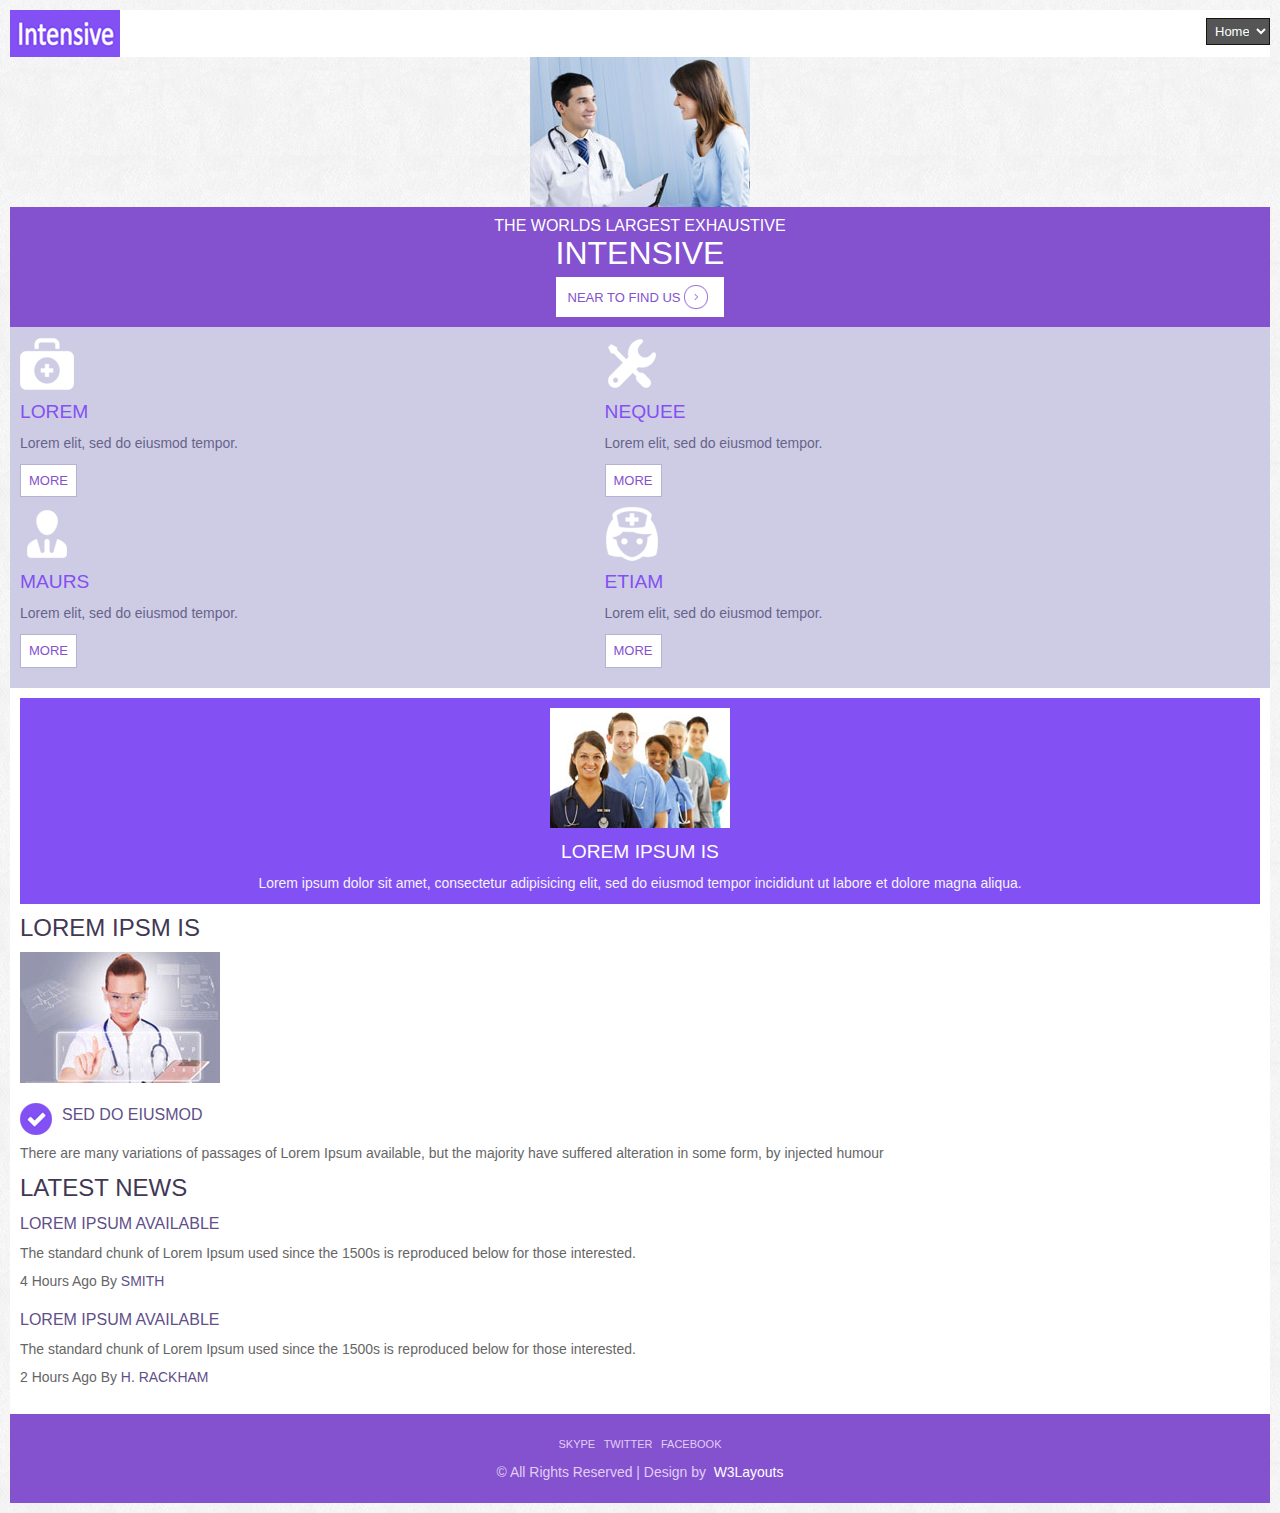
<file: web/app/mobile/index.html>
<!--A Design by W3layouts
Author: W3layout
Author URL: http://w3layouts.com
License: Creative Commons Attribution 3.0 Unported
License URL: http://creativecommons.org/licenses/by/3.0/
-->
<!DOCTYPE html PUBLIC "-//WAPFORUM//DTD XHTML Mobile 1.0//EN"
"http://www.wapforum.org/DTD/xhtml-mobile10.dtd">
<html>
<head>
<title>Intensive webtemplate for high end mobiles, like samsung, nokia, lg, sony erricosn, htc mobile website templates for free | Home :: w3layouts</title>
<meta http-equiv="Content-Type" content="text/html; charset=utf-8" />
<meta name="viewport" content="width=device-width, initial-scale=1, maximum-scale=1" />
<link href="css/style.css" media="all" rel="stylesheet" type="text/css" />
</head>
<body>
<div class="wrap">
<div class="wrapper">
	<div class="header">
		<div class="logo">
			 <a href="index.html"><img src="images/logo.png"> </a>
		</div>
	<div class="header_right">
	<div class="drp-dwn">
	 	<select onchange="window.location=this.options[this.selectedIndex].value">
			<option value="index.html">Home</option>
			<option value="about.html">About</option>
			<option value="service.html">Services</option>
			<option value="contact.html">Contact</option>
		</select>
	</div>
	</div>
	<div class="clear"></div>
	</div>
	<!-- start slider -->
	<div class="slider">
		<img src="images/slider1.jpg" alt="">
	</div>
	<!-- start contennt -->
	<div class="content">
		<div class="content_left">
			<h2>The worlds largest exhaustive</h2>
			<h3>intensive</h3>
		</div>
		<div class="content_right">
			<div class="read_more">
				<a href="details.html">near to Find us<img src="images/mark.png"> </a>
			</div>
		</div>
		<div class="clear"></div>
	</div>
	<!-- start contennt-bottom -->
	<div class="content_bottom">
				<div class="grid_1_of_4 images_1_of_4">
					 <img src="images/icon-1.png">
					 <h3>Lorem</h3>
					 <p>Lorem elit, sed do eiusmod tempor.</p>
				     <div class="button"><span><a href="details.html">more</a></span></div>
				</div>
				<div class="grid_1_of_4 images_1_of_4 left">
					 <img src="images/icon-2.png">
					 <h3>nequee</h3>
					 <p>Lorem elit, sed do eiusmod tempor.</p>
				     <div class="button"><span><a href="details.html">more</a></span></div>
				</div>
				<div class="grid_1_of_4 images_1_of_4">
					 <img src="images/icon-3.png">
					 <h3>Maurs</h3>
					 <p>Lorem elit, sed do eiusmod tempor.</p>
				     <div class="button"><span><a href="details.html">more</a></span></div>
				</div>
				<div class="grid_1_of_4 images_1_of_4 left">
					 <img src="images/icon-4.png">
					 <h3>Etiam</h3>
					 <p>Lorem elit, sed do eiusmod tempor.</p>
				     <div class="button"><span><a href="details.html">more</a></span></div>
				</div>
				<div class="clear"></div>
			</div>
			<!-- start contennt-bottom1-->
			<div class="content_bottom1">
				<div class="grid_1_of_3 images_1_of_3 bg1">
					  <img src="images/pic1.jpg">
					  <h3>Lorem Ipsum is</h3>
					  <p class="para">Lorem ipsum dolor sit amet, consectetur adipisicing elit, sed do eiusmod tempor incididunt ut labore et dolore magna aliqua.</p>
				     
				</div>
				<div class="grid_1_of_3 images_1_of_3">
					<h2>Lorem Ipsm is</h2>
					<img src="images/pic2.jpg">
					<h4 class="top"><img src="images/mark1.png"> sed do eiusmod </h4>
					<p class="para1">There are many variations of passages of Lorem Ipsum available, but the majority have suffered alteration in some form, by injected humour</p>
				</div>
				<div class="grid_1_of_3 images_1_of_3">
					<h2>Latest News</h2>
					<div class="text_para">
					<h4>Lorem Ipsum available</h4>
					<p>The standard chunk of Lorem Ipsum used since the 1500s is reproduced below for those interested.</p>
					<span>4 hours ago by <a href=""> Smith </a></span>
					</div>
					<div class="text_para top">
					<h4>Lorem Ipsum available</h4>
					<p>The standard chunk of Lorem Ipsum used since the 1500s is reproduced below for those interested.</p>
					<span>2 hours ago by <a href="">  H. Rackham </a></span>
					</div>					
				</div>
				<div class="clear"></div>
			</div>
			<!-- start footer -->
			<div class="footer">
				<div class="f_nav">
				<ul>
					<li><a href="#">Skype</a></li>
					<li><a href="#">Twitter</a></li>
					<li><a href="#">Facebook</a></li>
				</ul>
				</div>
				<div class="copy">
					<p class="w3-link">© All Rights Reserved | Design by&nbsp; <a href="http://w3layouts.com/"> W3Layouts</a></p>
				</div>
				<div class="clear"></div>
			</div>
</div>
</div>
</body>
</html>
</file>
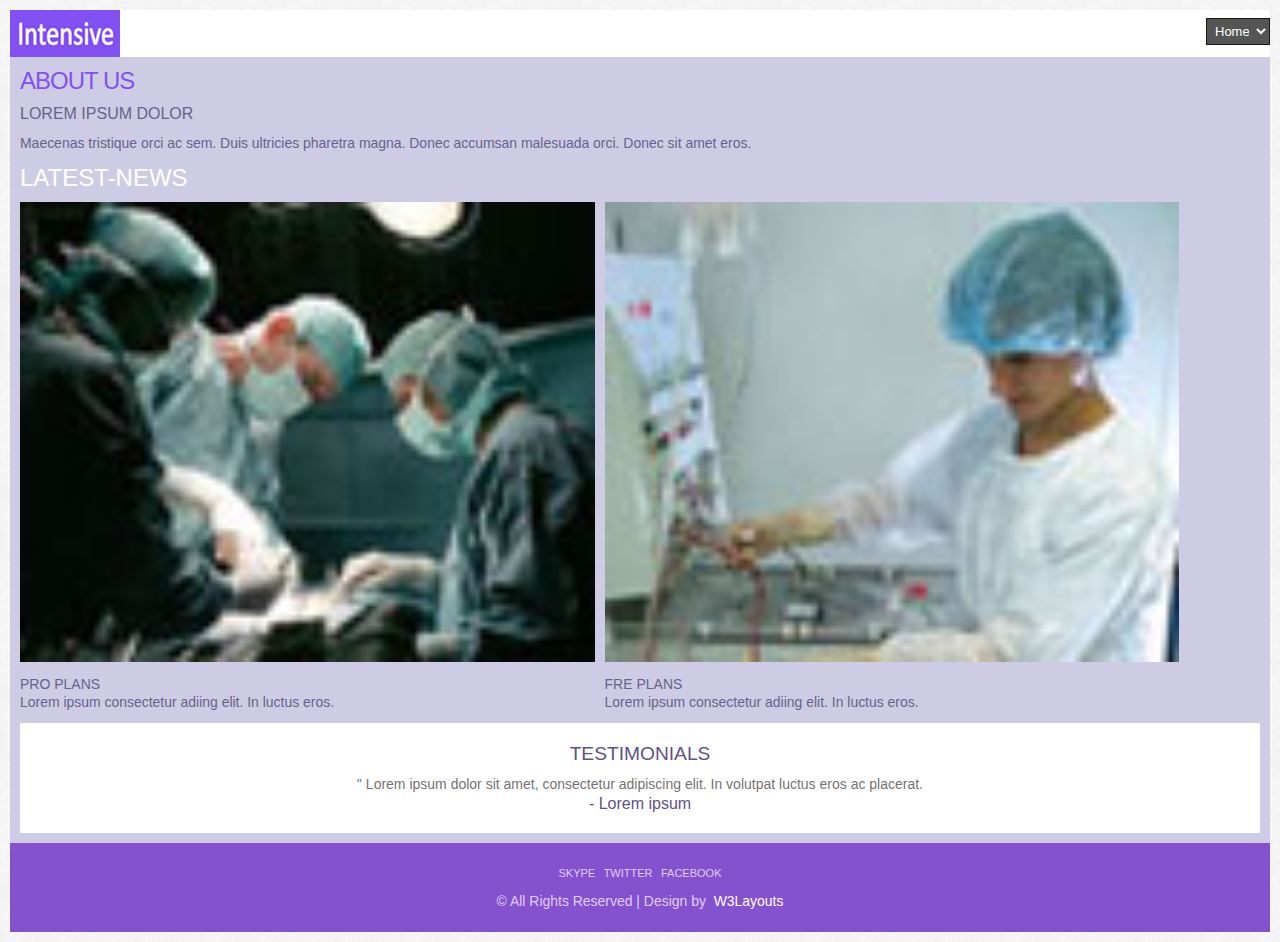
<file: web/app/mobile/about.html>
<!--A Design by W3layouts
Author: W3layout
Author URL: http://w3layouts.com
License: Creative Commons Attribution 3.0 Unported
License URL: http://creativecommons.org/licenses/by/3.0/
-->
<!DOCTYPE html PUBLIC "-//WAPFORUM//DTD XHTML Mobile 1.0//EN"
"http://www.wapforum.org/DTD/xhtml-mobile10.dtd">
<html>
<head>
<title>Intensive webtemplate for high end mobiles, like samsung, nokia, lg, sony erricosn, htc mobile website templates for free | About :: w3layouts</title>
<meta http-equiv="Content-Type" content="text/html; charset=utf-8" />
<meta name="viewport" content="width=device-width, initial-scale=1, maximum-scale=1" />
<link href="css/style.css" media="all" rel="stylesheet" type="text/css" />
</head>
<body>
<div class="wrap">
<div class="wrapper">
	<div class="header">
		<div class="logo">
			 <a href="index.html"><img src="images/logo.png"> </a>
		</div>
	<div class="header_right">
	<div class="drp-dwn">
	 	<select onchange="window.location=this.options[this.selectedIndex].value">
			<option value="index.html">Home</option>
			<option value="about.html">About</option>
			<option value="service.html">Services</option>
			<option value="contact.html">Contact</option>
		</select>
	</div>
	</div>
	<div class="clear"></div>
	</div>
	<!-- start contennt -->
	<div class="content_bottom">
	<div class="about-us">
						<div class="about-header">
							<h3>About us</h3>
							<div class="clear"> </div>
						</div>
						<div class="about-info">
							<a href="#">Lorem ipsum dolor</a>
							<p>Maecenas tristique orci ac sem. Duis ultricies pharetra magna. Donec accumsan malesuada orci. Donec sit amet eros.</p>
						</div>
					<div class="specials">
					<div class="specials-heading">
						<h3>Latest-News</h3>
						<div class="clear"> </div>
					</div>
					<div class="clear"> </div>
					<div class="specials-grids">
						<div class="special-grid">
							<img src="images/pic3.jpg" title="image-name">
							<a href="#">pro Plans</a>
							<p>Lorem ipsum consectetur adiing elit. In luctus eros.</p>
						</div>
						<div class="special-grid spe-grid">
							<img src="images/pic4.jpg" title="image-name">
							<a href="#">fre Plans</a>
							<p>Lorem ipsum consectetur adiing elit. In luctus eros.</p>
						</div>
						<div class="clear"> </div>
					</div>
					<div class="clear"> </div>
					</div>
					<div class="testmonials">
						<div class="wrap">
							<div class="testmonial-grid">
								<h3>TESTIMONIALS</h3>
								<p>" Lorem ipsum dolor sit amet, consectetur adipiscing elit. In volutpat luctus eros ac placerat.</p>
								<a href="#"> - Lorem ipsum</a>
							</div>
						</div>
					</div>
		 	<!---End-about---->
		 </div>
	</div>
	<!-- start footer -->
			<div class="footer">
				<div class="f_nav">
				<ul>
					<li><a href="#">Skype</a></li>
					<li><a href="#">Twitter</a></li>
					<li><a href="#">Facebook</a></li>
				</ul>
				</div>
				<div class="copy">
					<p class="w3-link">© All Rights Reserved | Design by&nbsp; <a href="http://w3layouts.com/"> W3Layouts</a></p>
				</div>
				<div class="clear"></div>
			</div>
</div>
</div>
</body>
</html>
</file>
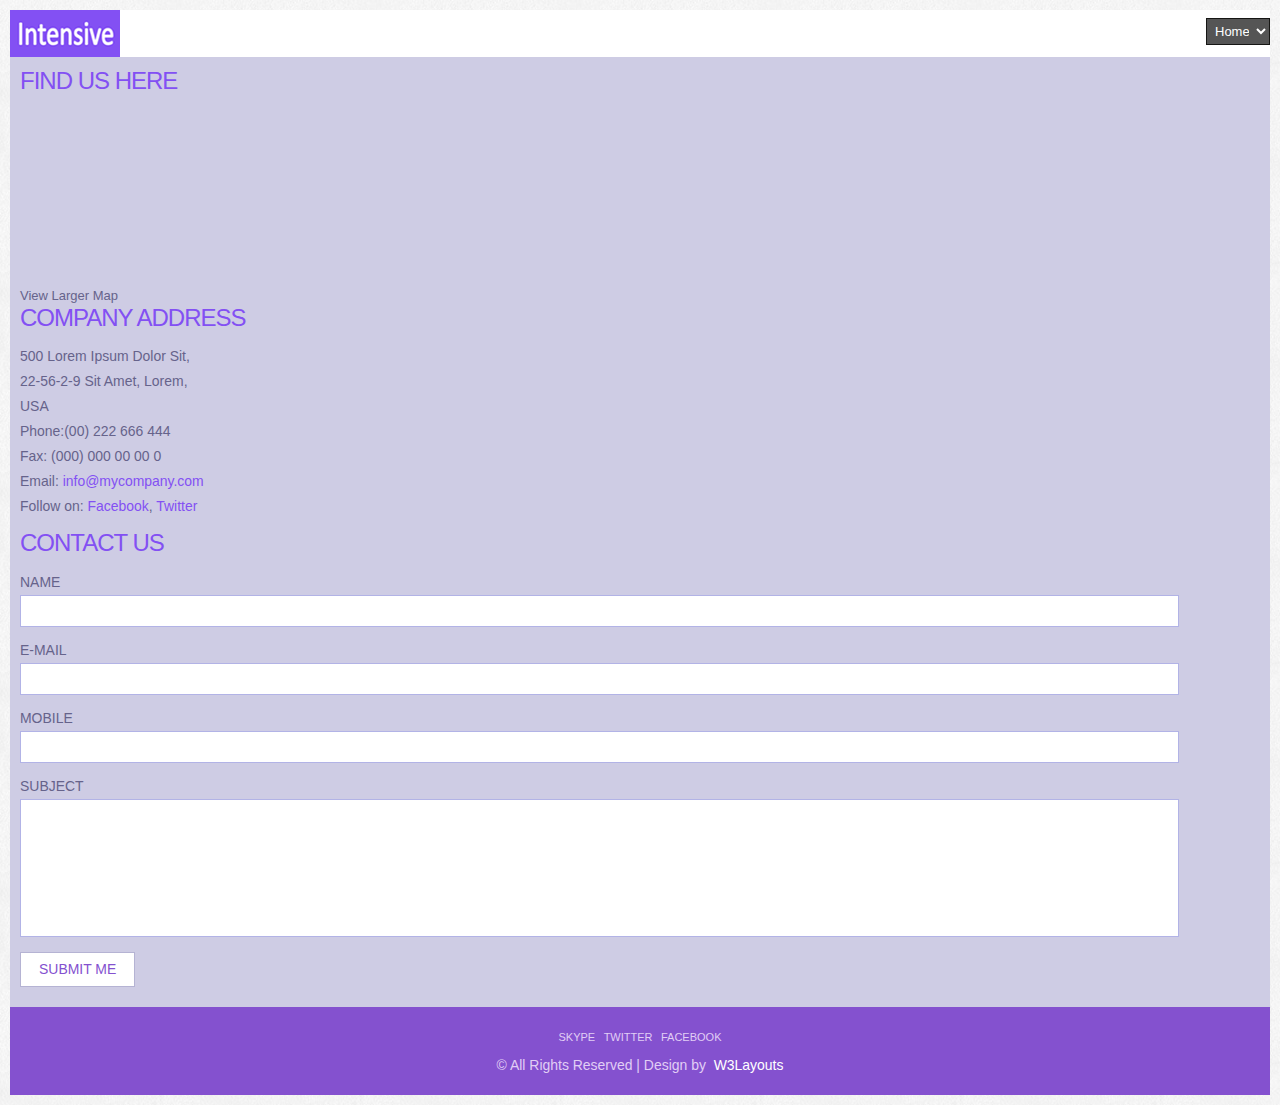
<file: web/app/mobile/contact.html>
<!--A Design by W3layouts
Author: W3layout
Author URL: http://w3layouts.com
License: Creative Commons Attribution 3.0 Unported
License URL: http://creativecommons.org/licenses/by/3.0/
-->
<!DOCTYPE html PUBLIC "-//WAPFORUM//DTD XHTML Mobile 1.0//EN"
"http://www.wapforum.org/DTD/xhtml-mobile10.dtd">
<html>
<head>
<title>Intensive webtemplate for high end mobiles, like samsung, nokia, lg, sony erricosn, htc mobile website templates for free | Contact :: w3layouts</title>
<meta http-equiv="Content-Type" content="text/html; charset=utf-8" />
<meta name="viewport" content="width=device-width, initial-scale=1, maximum-scale=1" />
<link href="css/style.css" media="all" rel="stylesheet" type="text/css" />
</head>
<body>
<div class="wrap">
<div class="wrapper">
	<div class="header">
		<div class="logo">
			 <a href="index.html"><img src="images/logo.png"> </a>
		</div>
	<div class="header_right">
	<div class="drp-dwn">
	 	<select onchange="window.location=this.options[this.selectedIndex].value">
			<option value="index.html">Home</option>
			<option value="about.html">About</option>
			<option value="service.html">Services</option>
			<option value="contact.html">Contact</option>
		</select>
	</div>
	</div>
	<div class="clear"></div>
	</div>
	<!-- start contennt -->
	<div class="content_bottom">
	<div class="contact">
		<div class="section group">				
				<div class="col span_1_of_2">
					<div class="contact_info">
			    	 	<h2>Find Us Here</h2>
			    	 		<div class="map">
					   			<iframe width="100%" height="175" frameborder="0" scrolling="no" marginheight="0" marginwidth="0" src="https://maps.google.co.in/maps?f=q&amp;source=s_q&amp;hl=en&amp;geocode=&amp;q=Lighthouse+Point,+FL,+United+States&amp;aq=4&amp;oq=light&amp;sll=26.275636,-80.087265&amp;sspn=0.04941,0.104628&amp;ie=UTF8&amp;hq=&amp;hnear=Lighthouse+Point,+Broward,+Florida,+United+States&amp;t=m&amp;z=14&amp;ll=26.275636,-80.087265&amp;output=embed"></iframe><br><small><a href="https://maps.google.co.in/maps?f=q&amp;source=embed&amp;hl=en&amp;geocode=&amp;q=Lighthouse+Point,+FL,+United+States&amp;aq=4&amp;oq=light&amp;sll=26.275636,-80.087265&amp;sspn=0.04941,0.104628&amp;ie=UTF8&amp;hq=&amp;hnear=Lighthouse+Point,+Broward,+Florida,+United+States&amp;t=m&amp;z=14&amp;ll=26.275636,-80.087265" style="color: #66638B;text-align:left;font-size:13px">View Larger Map</a></small>
					   		</div>
      				</div>
      			<div class="company_address">
				     	<h2>Company Address </h2>
						<p>500 Lorem Ipsum Dolor Sit,</p>
						<p>22-56-2-9 Sit Amet, Lorem,</p>
						<p>USA</p>
				   		<p>Phone:(00) 222 666 444</p>
				   		<p>Fax: (000) 000 00 00 0</p>
				 	 	<p>Email: <span>info@mycompany.com</span></p>
				   		<p>Follow on: <span>Facebook</span>, <span>Twitter</span></p>
				   </div>
				   <div class="clear"></div>
				</div>				
				<div class="col span_2_of_4">
				  <div class="contact-form">
				  	<h2 class="style">Contact Us</h2>
					       <form method="post" action="contact-post.html">
					    	<div>
						    	<span><label>NAME</label></span>
						    	<span><input name="userName" type="text" class="textbox"></span>
						    </div>
						    <div>
						    	<span><label>E-MAIL</label></span>
						    	<span><input name="userEmail" type="text" class="textbox"></span>
						    </div>
						    <div>
						     	<span><label>MOBILE</label></span>
						    	<span><input name="userPhone" type="text" class="textbox"></span>
						    </div>
						    <div>
						    	<span><label>SUBJECT</label></span>
						    	<span><textarea name="userMsg"> </textarea></span>
						    </div>
						   <div>
						   		<span><input type="submit" value="Submit me"></span>
						  </div>
					    </form>
				    </div>
  				</div>		
  			<div class="clear"></div>
		  </div>
	</div>
	</div>
	<!-- start footer -->
			<div class="footer">
				<div class="f_nav">
				<ul>
					<li><a href="#">Skype</a></li>
					<li><a href="#">Twitter</a></li>
					<li><a href="#">Facebook</a></li>
				</ul>
				</div>
				<div class="copy">
					<p class="w3-link">© All Rights Reserved | Design by&nbsp; <a href="http://w3layouts.com/"> W3Layouts</a></p>
				</div>
				<div class="clear"></div>
			</div>
</div>
</div>
</body>
</html>
</file>
<file: web/app/mobile/css/style.css>
/*
Author: W3layout
Author URL: http://w3layouts.com
License: Creative Commons Attribution 3.0 Unported
License URL: http://creativecommons.org/licenses/by/3.0/
*/
/* reset */
html,body,div,span,applet,object,iframe,h1,h2,h3,h4,h5,h6,p,blockquote,pre,a,abbr,acronym,address,big,cite,code,del,dfn,em,img,ins,kbd,q,s,samp,small,strike,strong,sub,sup,tt,var,b,u,i,dl,dt,dd,ol,nav ul,nav li,fieldset,form,label,legend,table,caption,tbody,tfoot,thead,tr,th,td,article,aside,canvas,details,embed,figure,figcaption,footer,header,hgroup,menu,nav,output,ruby,section,summary,time,mark,audio,video{margin:0;padding:0;border:0;font-size:100%;font:inherit;vertical-align:baseline;}
article, aside, details, figcaption, figure,footer, header, hgroup, menu, nav, section {display: block;}
ol,ul{list-style:none;margin:0;padding:0;}
blockquote,q{quotes:none;}
blockquote:before,blockquote:after,q:before,q:after{content:'';content:none;}
table{border-collapse:collapse;border-spacing:0;}
/* start editing from here */
a{text-decoration:none;}
.txt-rt{text-align:right;}/* text align right */
.txt-lt{text-align:left;}/* text align left */
.txt-center{text-align:center;}/* text align center */
.float-rt{float:right;}/* float right */
.float-lt{float:left;}/* float left */
.clear{clear:both;}/* clear float */
.pos-relative{position:relative;}/* Position Relative */
.pos-absolute{position:absolute;}/* Position Absolute */
.vertical-base{	vertical-align:baseline;}/* vertical align baseline */
.vertical-top{	vertical-align:top;}/* vertical align top */
.underline{	padding-bottom:5px;	border-bottom: 1px solid #eee; margin:0 0 20px 0;}/* Add 5px bottom padding and a underline */
nav.vertical ul li{	display:block;}/* vertical menu */
nav.horizontal ul li{	display: inline-block;}/* horizontal menu */
img{max-width:100%;}
/*end reset*/
body {
	font-family: Arial, Geneva,Helvetica, sans-serif;
	font-size: 100%;
	background: url('../images/bg.png');
}
.wrap{
	padding: 10px;
}
.wrapper{
}
/* start header */
.header{
	background: #ffffff;
}
.logo{
	float: left;
}
.logo img{
	margin-bottom: -4px;
}
/*menu*/
.drp-dwn{
	margin-top:8px;
	float: right;
}
.drp-dwn select {
	float:right;
	padding:4px;
	outline: none;
	display: block!important;
	width: 80%;
	border: 1px solid rgb(22, 22, 20);
	background:#555555;
	color: #ffffff;
	cursor: pointer;
	font-size: 13px;
}
.slider{
	text-align:center;
}
/*---start-content----*/
.content{
	text-align:center;
	margin-top: -4px;
	padding:10px;
	background: #8451CF;
}
.content h2{
	font-size: 1em;
	color: #FFFFFF;
	text-transform: uppercase;
}
.content h3{
	font-size:2em;
	color: #FFFFFF;
	text-transform: uppercase;
}
.read_more{
	margin-top:5px;
}
.read_more a{
	background: #ffffff;
	color: #8451CF;
	border: none;
	cursor: pointer;
	padding: 6px 12px 2px;
	display: inline-block;
	text-transform: uppercase;
	font-size: 0.8125em;
	font-weight: 400;
	outline: none;
	position: relative;
}
.read_more a img{
	vertical-align: middle;
}
.read_more a:hover{
	color: #3F07B9;
}
/*  start content-bottom */
.content_bottom{
	background: #CECCE4;
	padding:10px;
}
.grid_1_of_4{
	display: block;
	float:left;
	margin-bottom: 10px;
}
.images_1_of_4.left{
	margin-left: 10px;
}
.images_1_of_4 {
	width: 46.333333%;
}
.images_1_of_4  img{
	max-width:100%;
	display:block;
}
.images_1_of_4  h3{
	font-size: 1.2em;
	color: #8350F3;
	text-transform: uppercase;
	margin:10px  0;
}
.images_1_of_4  p {
	font-size: 0.8725em;
	color: #66638B;
	line-height: 1.5em;
}
.images_1_of_4 .button{
	display: block;
	margin-top: 10px;
}
.button a{
	line-height: 1.5em;
	background: #ffffff;
	color: #8451CF;
	border: 1px solid #B5B3D3;
	cursor: pointer;
	padding: 6px 8px;
	display: inline-block;
	text-transform: uppercase;
	font-size: 13px;
	font-weight: 400;
	outline: none;
	position: relative;
}
.button a:hover{
	background: #8451CF;
	color: #ffffff;
}
/*  start content-bottom */
.content_bottom1{
	background: #ffffff;
	padding:10px;
}
.grid_1_of_3{
	display: block;
}
.images_1_of_3  h2{
	font-size: 1.5em;
	color: #413854;
	text-transform: uppercase;
	margin: 10px 0;
}
.images_1_of_3  h3{
	font-size: 1.2em;
	color: #ffffff;
	text-transform: uppercase;
	margin: 0.5em 0;
}
.images_1_of_3  h4 img{
	float:left;
	margin-right:10px;
}
.images_1_of_3  h4{
	line-height:1.5em;
	font-size: 1em;
	color: #614F8A;
	text-transform: uppercase;
}
.para1{
	font-size: 0.8725em;
	color: #666666;
	line-height: 1.5em;
}
.para{
	font-size: 0.8725em;
	color: #F3F2FF;
	line-height: 1.5em;
}
.bg1{
	background: #8350F3;
	padding: 10px;
	text-align: center
}
.text_para p{
	font-size: 0.8725em;
	color: #666666;
	line-height: 1.5em;
	margin: 0.5em 0;
}
.text_para span{
	font-size: 0.8725em;
	color: #666666;
	line-height: 1.5em;
	text-transform: capitalize;
}
.text_para span a{
	text-transform:uppercase;
	color: #614F8A;
}
.text_para span a:hover{
	color: #666666;
}
.top{
	margin: 1em 0;
}
/*  start footer */
.footer{
	background: #8451CF;
	padding:20px;
	text-align:center;
}
.copy{
	margin-top: 10px;
}
.copy p{
	font-size: 0.8725em;
	color: #E1CEF5;
	line-height: 1.5em;
}
.copy p a{
	color: #ffffff;
}
.copy p a:hover{
	color: #E1CEF5;
}
.f_nav ul li{
	display: inline-block;
}
.f_nav ul li a{
	display:block;
	padding:2px;
	font-size:11px;
	color: #E1CEF5;
	text-transform:uppercase;
}
.f_nav ul li a:hover{
	color: #ffffff;
}
/*---about-us----*/
.about-us {
	display: block;
}
.about-header h3{
	font-size: 1.5em;
	color: #8350F3;
	text-transform: uppercase;
	letter-spacing: -1px;
}
.about-info a{
	text-transform: uppercase;
	font-size: 1em;
	color: #66638B;
	margin:10px 0;
	display: block;
}
.about-info a:hover{
	color: #8350F3;
}
.about-info p{
	font-size: 0.8725em;
	color: #66638B;
	line-height: 1.5em;
}
/*-----specials-heading----*/
.specials-heading h5{
	float: left;
	width: 33%;
	height: 1px;
	background: #D1D1D1;
	margin: 24px 0px 0px 0px;
}
/*----special-grid------*/
.special-grid {
	float: left;
	width: 46.333333%;
	margin-right: 10px;
	text-align: center;
}
.specials {
	margin-top: 10px;
}
.special-grid img{
	width:100%;
}
.special-grid a{
	text-align: left;
	text-transform: uppercase;
	font-size:14px;
	color: #66638B;
	display: block;
	margin: 10px 0 0;
}
.special-grid a:hover{
	color: #8350F3;
}
.special-grid p{
	text-align: left;
	font-size: 0.8725em;
	color: #66638B;
	line-height: 1.5em;
}
.spe-grid{
	margin: 0px;
}
.specials-grids {
	padding: 10px 0;
}
/*-----specials-heading----*/
.specials-heading h3{
	font-size: 1.5em;
	color: #FFFFFF;
	text-transform: uppercase;
}
/*----start-testmonial-grid----*/
.testmonial-grid{
	text-align:center;
}
.testmonial-grid h3{
	font-size: 1.2em;
	color: #614F8A;
	text-align: center;
	text-transform: uppercase;
	padding: 0em 0 0.5em 0;
}
.testmonial-grid p{
	font-size: 0.875em;
	color: rgba(85, 81, 81, 0.84);
	line-height: 1.5em;
}
.testmonial-grid a{
	font-size: 0.875em;
	font-size: 1em;
	color: #614F8A;
}
.testmonials{
	background: #fff;
	padding: 10px;
}
/*---start-services----*/
.services {
	display: block;
}
.services-header h3{
	font-size: 1.5em;
	color: #8350F3;
	text-transform: uppercase;
	letter-spacing: -1px;
}
.services-grid a{
	text-transform: uppercase;
	font-size: 1em;
	color: #66638B;
	display: block;
	margin: 5px 0;
}
.services-grid a:hover{
	color: #8350F3;
}
.services-grid p{
	font-size: 0.8725em;
	color: #66638B;
	line-height: 1.5em;
}
/*start Contact*/
.contact{
	display: block;
}
.map {
	margin-top: 10px;
}
.span_1_of_2 h2{
	font-size: 1.5em;
	color: #8350F3;
	text-transform: uppercase;
	letter-spacing: -1px;
	margin-bottom: 0.5em;
}
.span_2_of_4 h2{
	font-size: 1.5em;
	color: #8350F3;
	text-transform: uppercase;
	letter-spacing: -1px;
	margin-bottom: 0.5em;
}
.contact-form{
	position:relative;
	margin-top: 10px;
}
.contact-form div{
	padding:5px 0;
}
.contact-form span{
	color: #66638B;
	display:block;
	font-size: 0.8725em;
	padding-bottom:5px;
}
.company_address p{
	padding:2px 0;
	font-size: 0.8725em;
	color: #66638B;
	line-height: 1.5em;
}
.company_address p span{
	color: #8350F3;
	cursor:pointer;
}
.company_address p span:hover{
	color: #66638B;
}
.contact-form input[type="text"],.contact-form textarea{
	font-family: Arial, Geneva,Helvetica, sans-serif;
	font-size: 0.8725em;
	color: #66638B;
	padding: 8px;
	display: block;
	width: 92%;
	background: #FFFFFF;
	border: 1px solid rgba(165, 167, 226, 0.86);
	outline: none;
	-webkit-appearance: none;
}
.contact-form textarea{
	resize:none;
	height:120px;		
}
.contact-form input[type="submit"]{
	line-height: 1.5em;
	background: #ffffff;
	color: #8451CF;
	border: 1px solid #B5B3D3;
	cursor: pointer;
	padding: 6px 18px;
	display: inline-block;
	text-transform: uppercase;
	font-size:1em;
	font-weight: 400;
	outline: none;
	position: relative;
}
.contact-form input[type="submit"]:hover{
	outline:none;
	background: #8451CF;
	color: #ffffff;
}
/*start details */
.details{
	display: block;
}
.details h2{
	font-size: 1.5em;
	color: #8350F3;
	text-transform: uppercase;
	letter-spacing: -1px;
}
.det-para p{
	font-size: 0.8725em;
	color: #66638B;
	line-height: 1.5em;
}
.det_pic{
	margin: 10px 0;
}
/*start 404*/
.page{
	padding:10px 0;
	text-align:center;
}
.page h3{
	color: #8350F3;
	font-size: 5em;
}
</file>
